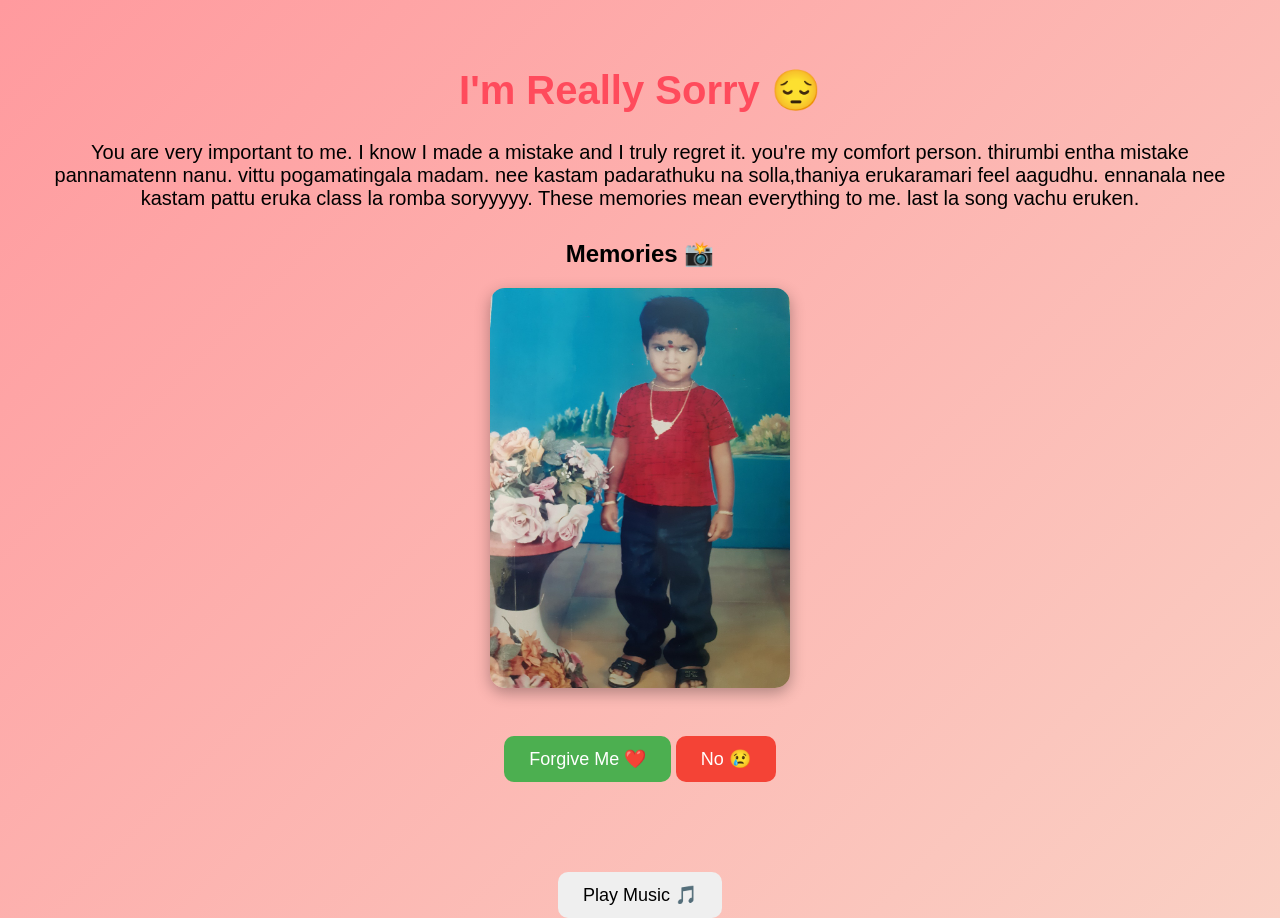
<file: index.html>
<!DOCTYPE html>
<html lang="en">
<head>
<meta charset="UTF-8">
<title>I'm Sorry</title>
<link rel="stylesheet" href="style.css">

<style>

body{
    margin:0;
    font-family:Arial;
    background:linear-gradient(135deg,#ff9a9e,#fad0c4);
    text-align:center;
}

.container{
    padding:40px;
}

h1{
    color:#ff4b5c;
    font-size:40px;
}

.message{
    font-size:20px;
    margin-bottom:30px;
}

/* Photo gallery */

.gallery{
    display:flex;
    justify-content:center;
    gap:20px;
    flex-wrap:wrap;
}

.gallery img{
    width:200px;
    height:200px;
    object-fit:cover;
    border-radius:15px;
    box-shadow:0 5px 15px rgba(0,0,0,0.3);
    transition:0.3s;
}

.gallery img:hover{
    transform:scale(1.1);
}

/* buttons */

button{
    margin-top:30px;
    padding:12px 25px;
    font-size:18px;
    border:none;
    border-radius:10px;
    cursor:pointer;
}

.yes{
    background:#4CAF50;
    color:white;
}

.no{
    background:#f44336;
    color:white;
    position:relative;
}

#response{
    margin-top:20px;
    font-size:22px;
    color:#333;
}

</style>
</head>

<script>

let index = 0;

window.addEventListener('DOMContentLoaded', function() {
  showSlides();
});

function showSlides() {

  let slides = document.getElementsByClassName("slides");

  for (let i = 0; i < slides.length; i++) {
    slides[i].style.display = "none";
  }

  index++;

  if (index > slides.length) {
    index = 1;
  }

  slides[index-1].style.display = "block";

  setTimeout(showSlides, 3000); // change every 3 seconds
}

</script>

<body>

<div class="container">

<h1>I'm Really Sorry 😔</h1>

<p class="message">
You are very important to me.  
I know I made a mistake and I truly regret it.  
you're my comfort person.
thirumbi entha mistake pannamatenn nanu.
vittu pogamatingala madam.
nee kastam padarathuku na solla,thaniya erukaramari feel aagudhu.
ennanala nee kastam pattu eruka class la romba soryyyyy.
These memories mean everything to me.
last la song vachu eruken.
</p>

<h2>Memories 📸</h2>

<div class="slideshow-container">

  <img class="slides" src="photo1.jpg">
  <img class="slides" src="photo2.jpg">
  <img class="slides" src="photo3.jpg">

</div>

<br>

<button class="yes" onclick="forgive()">Forgive Me ❤️</button>
<button class="no" onmouseover="moveButton()">No 😢</button>

<div id="response"></div>

</div>

<script>

function forgive(){
document.getElementById("response").innerHTML =
"Thank you for forgiving me ❤️ It means a lot!";
}

function moveButton(){

let btn=document.querySelector(".no");

let x=Math.random()*300-150;
let y=Math.random()*300-150;

btn.style.transform="translate("+x+"px,"+y+"px)";
}

</script>
<audio id="bgMusic" loop>
  <source src="music.mp3" type="audio/mpeg">
</audio>

<button onclick="playMusic()">Play Music 🎵</button>

<script>
function playMusic(){
document.getElementById("bgMusic").play();
}
</script>


</body>
</html>
</file>
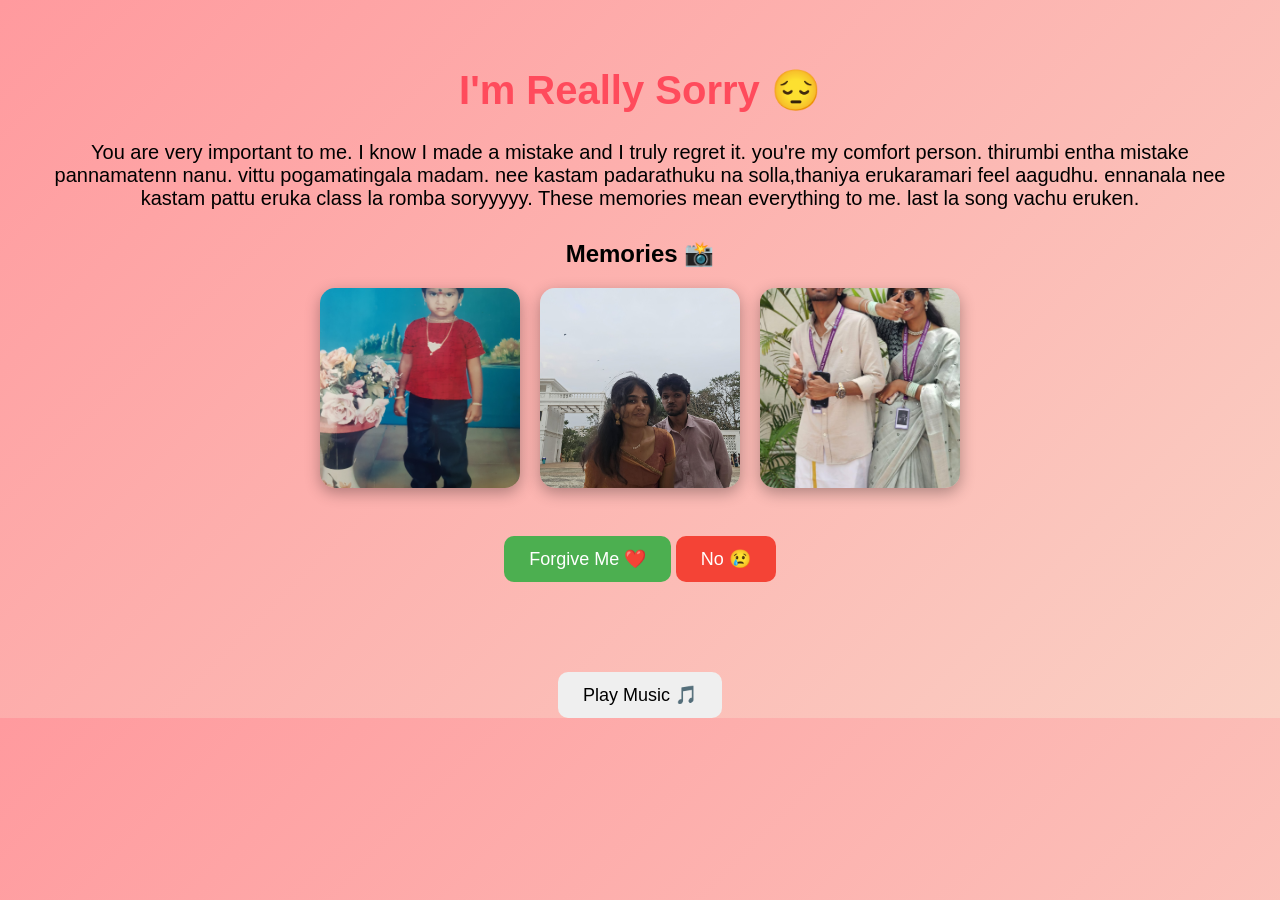
<file: sorry.html>
<!DOCTYPE html>
<html lang="en">
<head>
<meta charset="UTF-8">
<title>I'm Sorry</title>

<style>

body{
    margin:0;
    font-family:Arial;
    background:linear-gradient(135deg,#ff9a9e,#fad0c4);
    text-align:center;
}

.container{
    padding:40px;
}

h1{
    color:#ff4b5c;
    font-size:40px;
}

.message{
    font-size:20px;
    margin-bottom:30px;
}

/* Photo gallery */

.gallery{
    display:flex;
    justify-content:center;
    gap:20px;
    flex-wrap:wrap;
}

.gallery img{
    width:200px;
    height:200px;
    object-fit:cover;
    border-radius:15px;
    box-shadow:0 5px 15px rgba(0,0,0,0.3);
    transition:0.3s;
}

.gallery img:hover{
    transform:scale(1.1);
}

/* buttons */

button{
    margin-top:30px;
    padding:12px 25px;
    font-size:18px;
    border:none;
    border-radius:10px;
    cursor:pointer;
}

.yes{
    background:#4CAF50;
    color:white;
}

.no{
    background:#f44336;
    color:white;
    position:relative;
}

#response{
    margin-top:20px;
    font-size:22px;
    color:#333;
}

</style>
</head>

<body>

<div class="container">

<h1>I'm Really Sorry 😔</h1>

<p class="message">
You are very important to me.  
I know I made a mistake and I truly regret it.  
you're my comfort person.
thirumbi entha mistake pannamatenn nanu.
vittu pogamatingala madam.
nee kastam padarathuku na solla,thaniya erukaramari feel aagudhu.
ennanala nee kastam pattu eruka class la romba soryyyyy.
These memories mean everything to me.
last la song vachu eruken.
</p>

<h2> Memories 📸</h2>

<div class="gallery">

<img src="photo1.jpg">
<img src="photo2.jpg">
<img src="photo3.jpg">

</div>

<br>

<button class="yes" onclick="forgive()">Forgive Me ❤️</button>
<button class="no" onmouseover="moveButton()">No 😢</button>

<div id="response"></div>

</div>

<script>

function forgive(){
document.getElementById("response").innerHTML =
"Thank you for forgiving me ❤️ It means a lot!";
}

function moveButton(){

let btn=document.querySelector(".no");

let x=Math.random()*300-150;
let y=Math.random()*300-150;

btn.style.transform="translate("+x+"px,"+y+"px)";
}

</script>
<audio id="bgMusic" loop>
  <source src="music.mp3" type="audio/mpeg">
</audio>

<button onclick="playMusic()">Play Music 🎵</button>

<script>
function playMusic(){
document.getElementById("bgMusic").play();
}
</script>


</body>
</html>
</file>
<file: style.css>
.slideshow-container{
  width:300px;
  margin:auto;
}

.slides{
  width:100%;
  border-radius:15px;
  display:none;
  box-shadow:0 5px 15px rgba(0,0,0,0.3);
}
</file>
